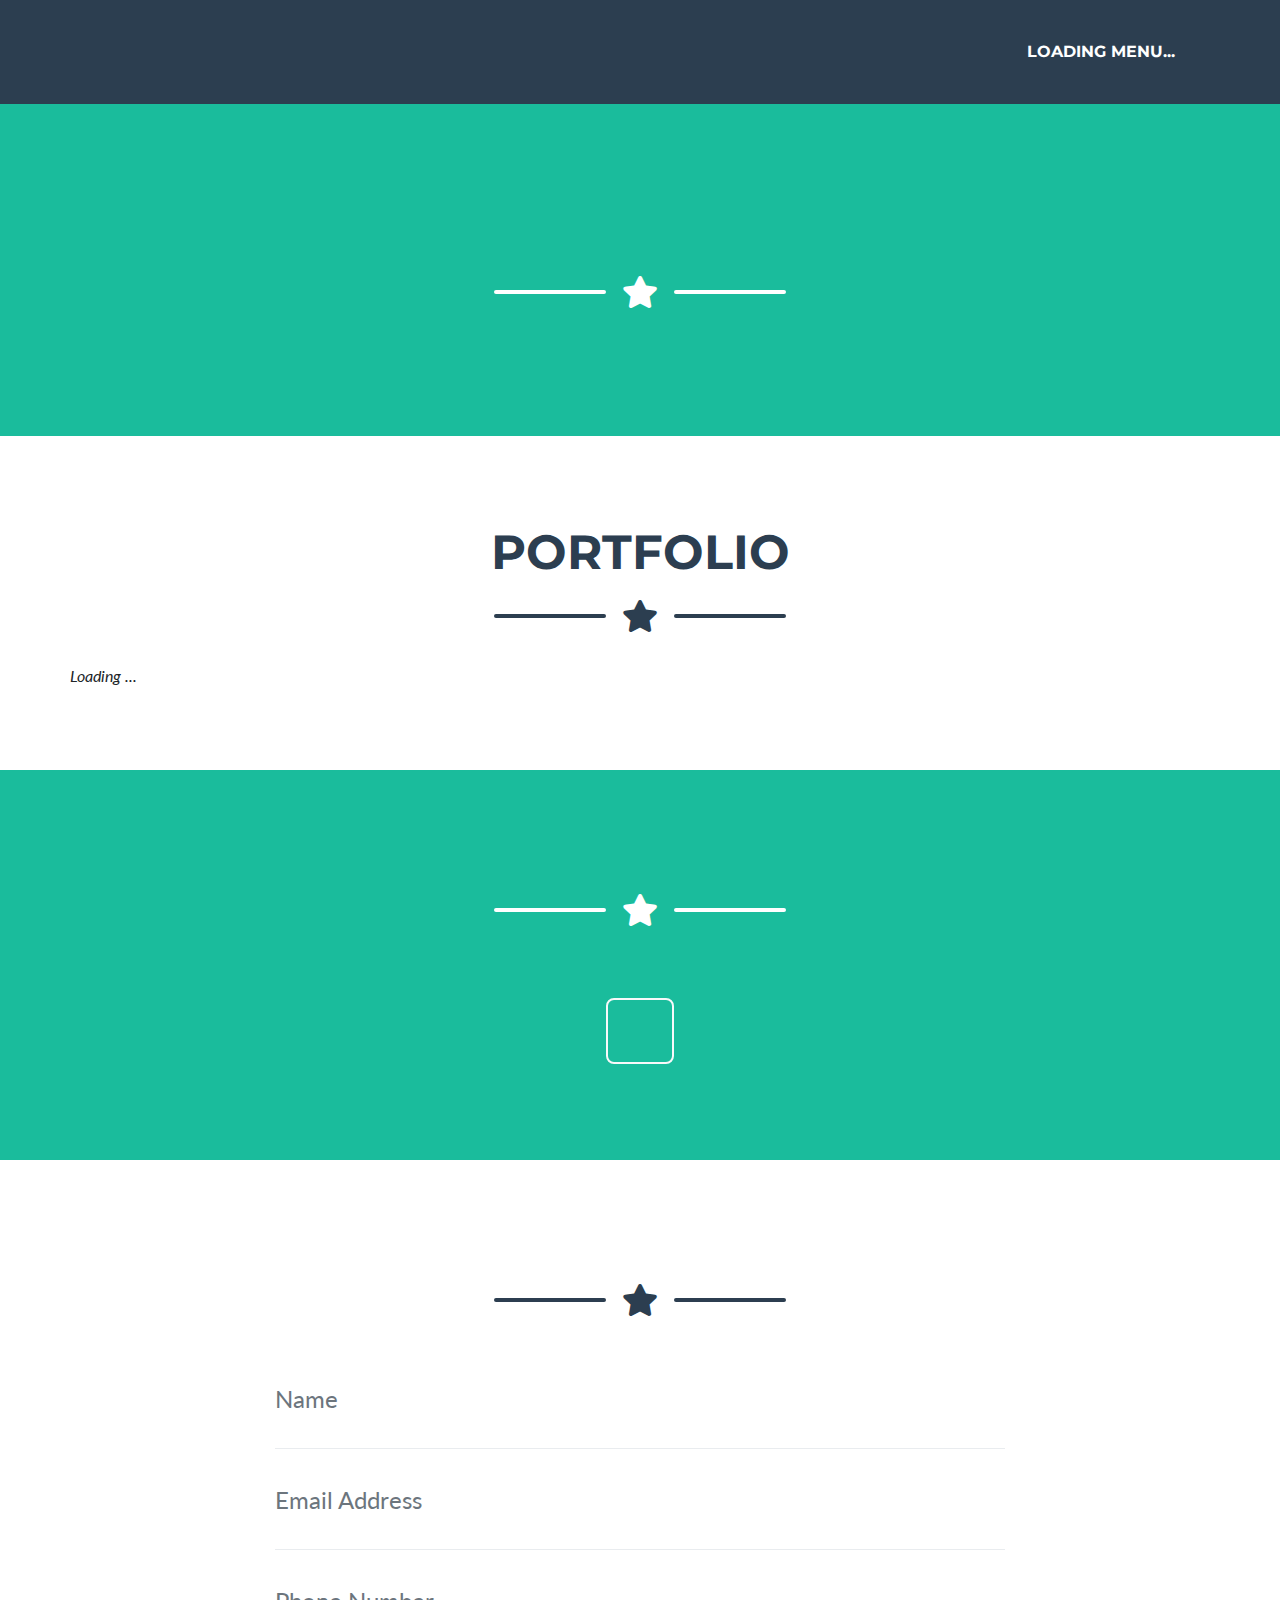
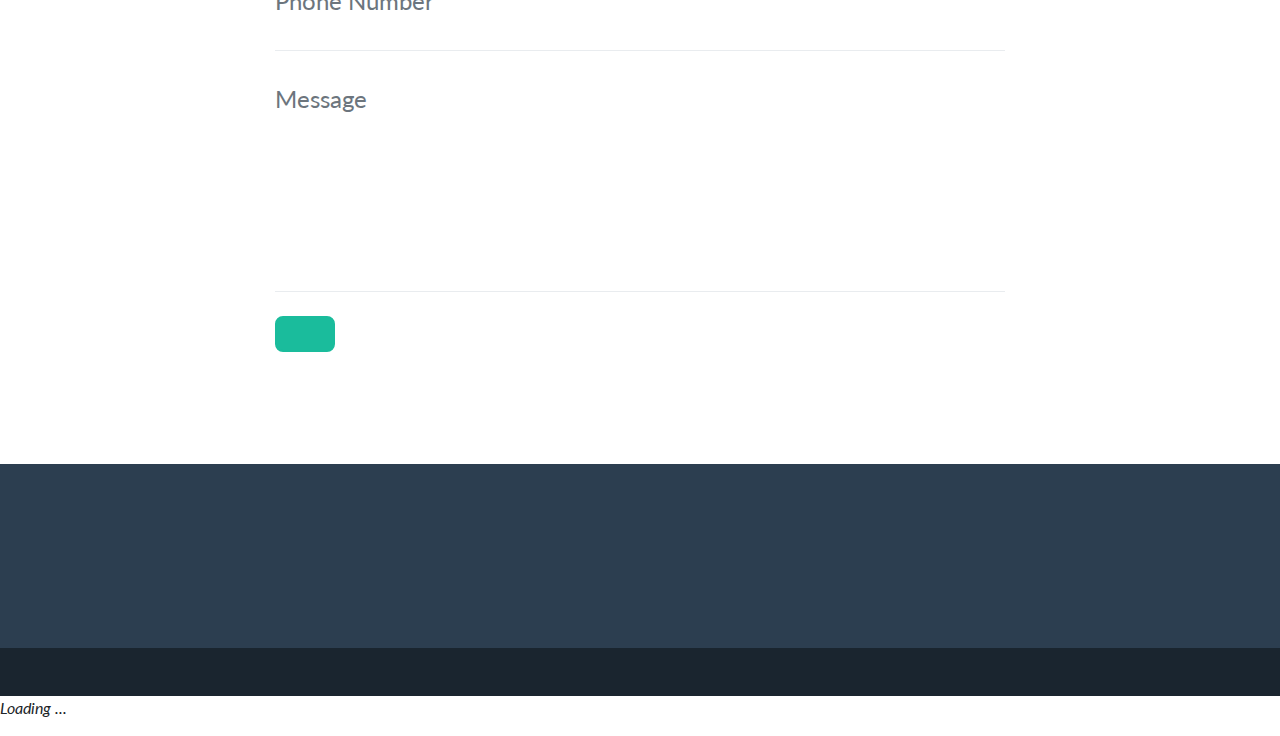
<file: index.html>
﻿<!DOCTYPE html>
<html>
<head>
    <meta charset="utf-8">
    <meta name="viewport" content="width=device-width, initial-scale=1, shrink-to-fit=no">
    <meta name="description" content="">
    <meta name="author" content="">

    <title>Jason Thomas - Software Developer</title>

    <!-- Custom fonts for this theme -->
    <link href="vendor/fontawesome-free/css/all.min.css" rel="stylesheet" type="text/css">
    <link href="https://fonts.googleapis.com/css?family=Montserrat:400,700" rel="stylesheet" type="text/css">
    <link href="https://fonts.googleapis.com/css?family=Lato:400,700,400italic,700italic" rel="stylesheet" type="text/css">

    <!-- Theme CSS -->
    <link href="css/freelancer.min.css" rel="stylesheet">
</head>
<body id="page-top">
    <div id="app">Loading...</div>

    <!-- Start Single Page Apps for GitHub Pages -->
    <script type="text/javascript">
        // Single Page Apps for GitHub Pages
        // https://github.com/rafrex/spa-github-pages
        // Copyright (c) 2016 Rafael Pedicini, licensed under the MIT License
        // ----------------------------------------------------------------------
        // This script checks to see if a redirect is present in the query string
        // and converts it back into the correct url and adds it to the
        // browser's history using window.history.replaceState(...),
        // which won't cause the browser to attempt to load the new url.
        // When the single page app is loaded further down in this file,
        // the correct url will be waiting in the browser's history for
        // the single page app to route accordingly.
        (function (l) {
            if (l.search) {
                var q = {};
                l.search.slice(1).split('&').forEach(function (v) {
                    var a = v.split('=');
                    q[a[0]] = a.slice(1)
                        .join('=')
                        .replace(/~and~/g, '&');
                });
                if (q.p !== undefined) {
                    // Support for non-main repo GitHub pages
                    var repoName = l.pathname.slice(0, -1);
                    if (q.p !== undefined) {
                        q.p = q.p.replace(`${repoName}/`, '/');
                    }

                    window.history.replaceState(null, null,
                        repoName + (q.p || '') +
                        (q.q ? ('?' + q.q) : '') +
                        l.hash
                    );
                }
            }
        }(window.location))
    </script>
    <!-- End Single Page Apps for GitHub Pages -->

    <script src="_framework/blazor.webassembly.js"></script>

    <!-- Bootstrap core JavaScript -->
    <script src="vendor/jquery/jquery.min.js"></script>
    <script src="vendor/bootstrap/js/bootstrap.bundle.min.js"></script>

    <!-- Plugin JavaScript -->
    <script src="vendor/jquery-easing/jquery.easing.min.js"></script>

    <!-- Contact Form JavaScript -->
    <script src="js/jqBootstrapValidation.js"></script>
    <script src="js/contact_me.js"></script>

    <!-- Custom scripts for this template -->
    <script src="js/freelancer.min.js"></script>

</body>
</html>
</file>
